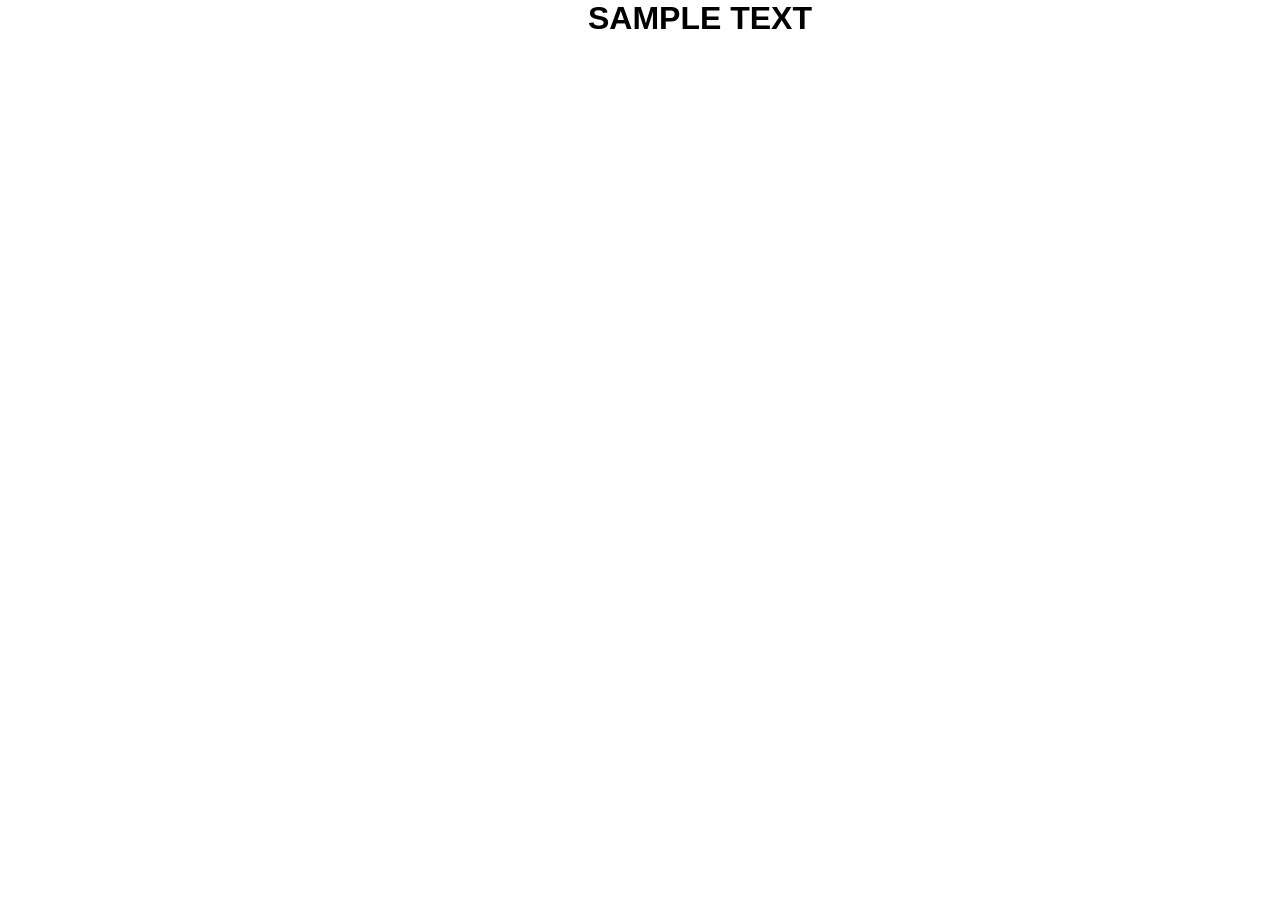
<file: index.html>
<!DOCTYPE html>
<html lang="en">
<head>
    <meta charset="UTF-8">
    <meta name="viewport" content="width=device-width, initial-scale=1.0">
    <title>DASHBOARD</title>
    <link rel="stylesheet" href="properties/styles/main.css">
</head>
<body>
    <header class="main-heder">
        <h1>SAMPLE TEXT</h1>
    </header>
</body>
</html>
</file>
<file: properties/styles/main.css>
*, *::before, *::after {
    box-sizing: border-box;
    margin: 0;
    padding: 0;
}

html {
    user-select: none;
    -webkit-user-select: none;
    -ms-user-select: none;
    scroll-behavior: smooth;
    font-family: 'Segoe UI', Tahoma, Geneva, Verdana, sans-serif;
}

body {
    display: flex;
    flex-direction: column;
    align-items: center;
    min-height: 100vh;
    padding-left: 120px;
}

.main-header {
    width: 100wh;
    height: auto;
    padding: 20px;
    background-color: black;
}
</file>
